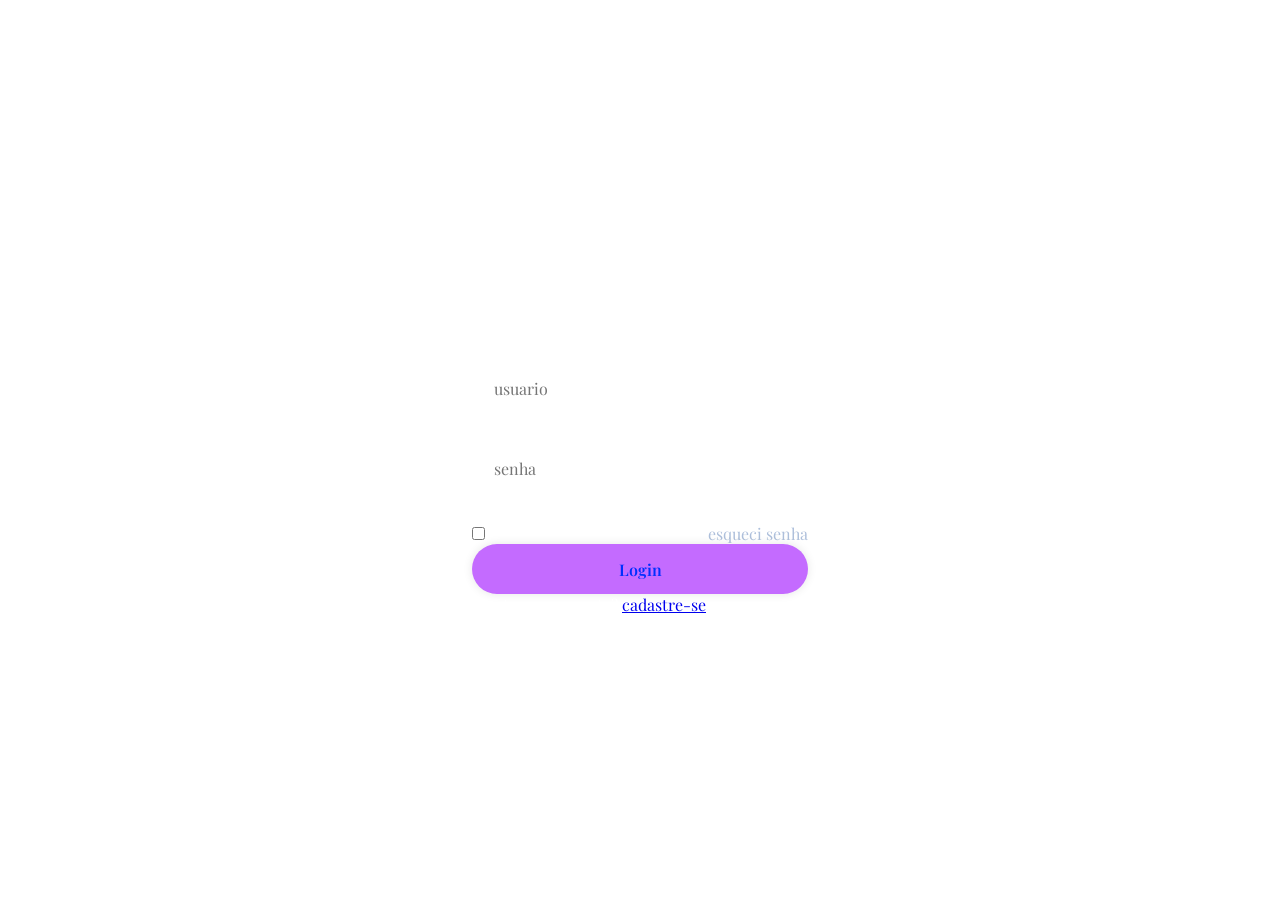
<file: index.html>
<!DOCTYPE html>
<html lang="pt-br">
<head>
    <meta charset="UTF-8">
    <meta name="viewport" content="width=device-width, initial-scale=1.0">
    <link rel="stylesheet" href="style2.css">
    <title>Devclub login</title>
</head>

<body>

<main class="container">

<form action="primeiro.html">

<h1>Login Devclub</h1>

<div class="input-box">
    <input placeholder="usuario" type="email" required>
</div>

<div class="input-box">
    <input placeholder="senha" type="password" required>
</div>

<div class="remember-forgot">
    <label>
        <input type="checkbox">
        lembrar senha
    </label>

    <a href="#">esqueci senha</a>
</div>

<button type="submit" class="login">Login</button>

<div class="register-link">
    <p>nao tem uma conta? <a href="#">cadastre-se</a></p>
</div>

</form>

</main>

</body>
</html>
</file>
<file: style2.css>
@import url('https://fonts.googleapis.com/css2?family=Playfair+Display:ital,wght@0,400..900;1,400..900&family=Roboto+Mono:ital,wght@0,100..700;1,100..700&display=swap');

*{
    margin: 0;
    padding: 0;
    box-sizing: border-box;
    font-family: "Playfair Display", serif;
}

body {
    display: flex;
    justify-content: center;
    align-items: center;
    min-height: 100vh;
    background: url(https://i.ibb.co/NFRhL44/img.jpg);
    background-size: cover;
    background-position: center;
}

.container {
    width: 420px;
    background-color: transparent;
    border: 2px solid rgba(255, 255, 255, .2);
    border-radius: 10px;
    color: #fff;
    padding: 30px 40px;
    box-shadow: 0 0 10px rgba(o, 0, 0, rgba(255, 255, 255, .2));
}

.container h1 {
    font-size: 36px;
    text-align: center;

}

.input-box {
    position: relative;
    width: 100%;
    height: 50px;
    margin: 30px 0;
}

.input-box input {
        width: 100%;
    height: 100%;
    background-color: transparent;
    border-radius: 40px;
    border: 2px solid rgba(255, 255, 255, .2);
    font-size: 16px;
    color: #fff;
    padding: 20px 45px 20px 20px;
}

.input-box input ::placeholder {
    color: #ffffff;

}

.input-box i {
    position: absolute;
    right: 20px;
    top: 25%;
    font-size: 20px;
}

.remember-forgot {
    display: flex;
    justify-content: space-between;
}

.remember-forgot label input {
    accent-color: purple;
    margin-right: 5px;
}

.remember-forgot a {
    text-decoration: none;
    color: #adbfdb;
}
    
    .remember-forgot a:hover{
        text-decoration: underline;
    }


.login {
    width: 100%;
    height: 50px;
    background-color: #c46bff;
    border: none;
    border-radius: 40px;
    cursor: pointer;
    font-size: 16px;
    color: #002fff;
    font-weight: 600;
    box-shadow: 0 0 10px rgba(0, 0, 0, .1);
}

.login:hover{
        background-color: transparent;
    border: rgba(255, 255, 255, .2);
    color: white;
    transition: 0.5s;
}
</file>
